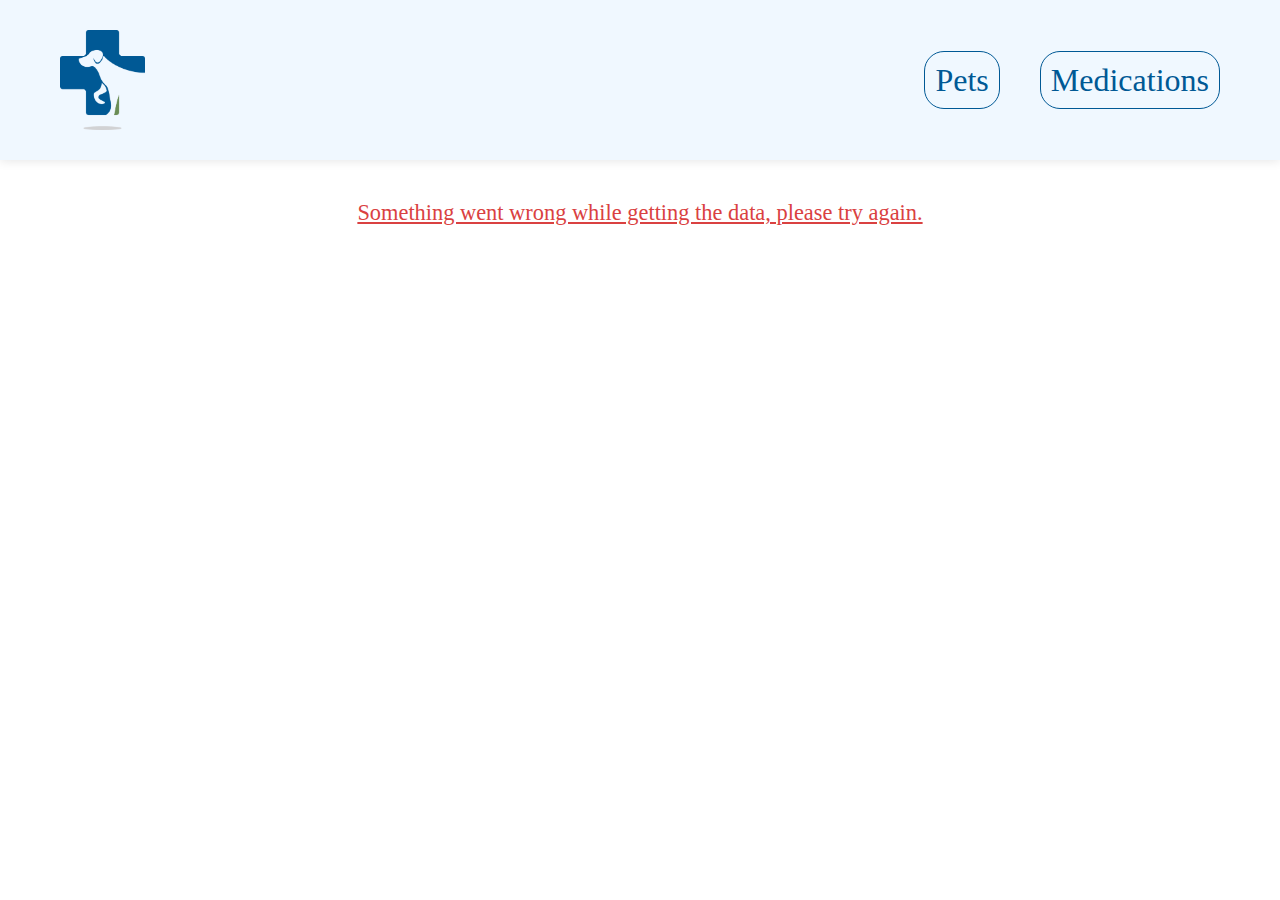
<file: index.html>
<!DOCTYPE html>
<html lang="en">

<head>
    <meta charset="UTF-8">
    <meta name="viewport" content="width=device-width, initial-scale=1.0">
    <title>Document</title>
    <link rel="stylesheet" href="./css/style.css">
</head>

<body>
    <header>
        <img src="./img/logo.png" alt="logo veterinary clinic" class="logo">
        <nav>
            <ul>
                <li><a href="./index.html">Pets</a></li>
                <li><a href="./html/medications.html">Medications</a></li>
            </ul>
        </nav>
    </header>
    <main id="main"></main>
    <script type="module" src="./script/script.js"></script>
</body>

</html>
</file>
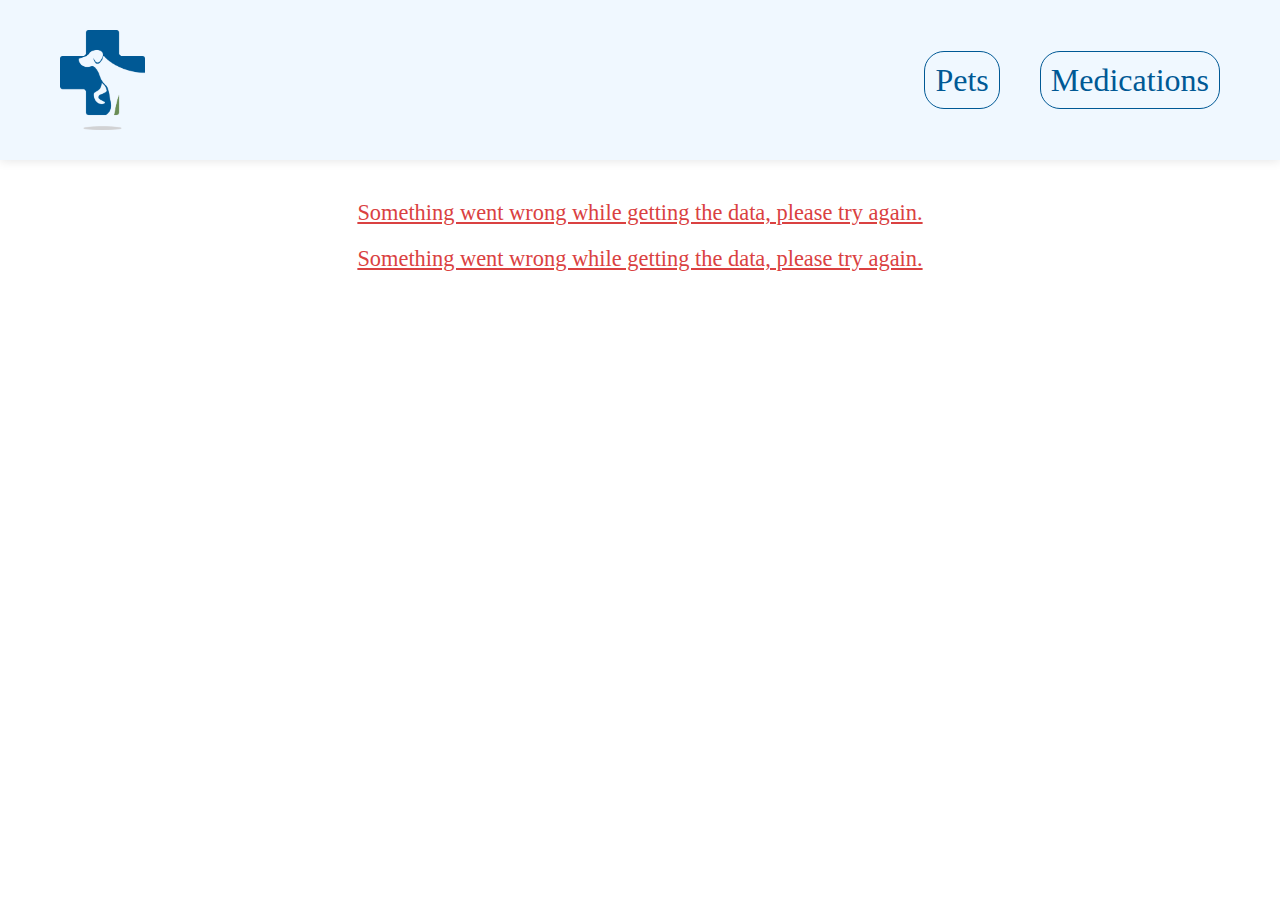
<file: html/logs.html>
<!DOCTYPE html>
<html lang="en">

<head>
    <meta charset="UTF-8">
    <meta name="viewport" content="width=device-width, initial-scale=1.0">
    <title>Document</title>
    <link rel="stylesheet" href="../css/style.css">
    <link rel="stylesheet" href="../css/logs.css">
</head>

<body>
    <header>
        <img src="../img/logo.png" alt="logo veterinary clinic" class="logo">
        <nav>
            <ul>
                <li><a href="../index.html">Pets</a></li>
                <li><a href="../html/medications.html">Medications</a></li>
            </ul>
        </nav>
    </header>
    <main id="main"></main>
    <script type="module" src="../script/logs.js"></script>
</body>

</html>
</file>
<file: css/style.css>
body,
* {
    margin: 0;
    box-sizing: border-box;
    padding: 0;
}

header {
    display: flex;
    justify-content: space-between;
    padding: 30px 60px;
    box-shadow: 0px 1px 10px rgba(0, 0, 0, 0.1);
    position: sticky;
    top: 0;
    background-color: aliceblue;
    z-index: 5;
}

header>.logo {
    height: 100px;
}

header nav {
    display: flex;
    align-items: center;
}

header ul {
    list-style: none;
    display: flex;
    align-items: center;
    gap: 40px;
}

header a {
    padding: 10px;
    border: solid 1px;
    border-radius: 20px;
    text-decoration: none;
    font-size: 2rem;
    color: #005995;
}

header a:hover {
    box-shadow: 0px 1px 10px rgba(0, 0, 0, 0.3), inset 0px 1px 10px rgba(0, 0, 0, 0.3);
}

main {
    padding: 30px 60px;
}

.message {
    text-align: center;
    font-size: 1.4rem;
    text-decoration: underline;
    padding: 10px;
}

.success {
    border-color: rgb(1, 233, 1);
    color: green;
}

.error {
    color: rgb(218, 65, 65);
}

.pets-wrapper {
    display: grid;
    justify-content: center;
    width: 100%;
    grid-template-columns: repeat(3, 1fr);
    gap: 20px;
}

.pet-wrapper {
    display: flex;
    flex-direction: column;
    margin: auto;
    box-shadow: 0px 1px 10px rgba(0, 0, 0, 0.3);
    width: 400px;
    transition: 0.3s;
    background-color: aliceblue;
    padding: 10px;
}

.pet-text-wrapper {
    display: flex;
    flex-direction: column;
    gap: 20px;
    padding: 10px;
    align-items: center;
    font-size: 1.4rem;
}

.pet-button-wrapper {
    display: flex;
    justify-content: space-between;
}

button {
    padding: 15px;
    font-size: 1rem;
    font-weight: 900;
    border: 0;
    border-radius: 15px;
}

button:hover {
    cursor: pointer;
}

.logs-button {
    background-color: rgb(00, 59, 95, .5);
}
.logs-button:hover {
    box-shadow: 0px 1px 15px rgba(00, 59, 95, .5);
}

.delete-button {
    background-color: rgb(216, 22, 22, .5);
}

.delete-button:hover {
    box-shadow: 0px 1px 15px rgba(192, 0, 0);
}

@media screen and (max-width: 1350px) {
    .pets-wrapper {
        grid-template-columns: repeat(2, 1fr);
    }
}

@media screen and (max-width: 960px) {
    .pets-wrapper {
        display: flex;
        flex-direction: column;
    }

    .pet-wrapper {
        width: 100%;
    }
}

@media screen and (max-width: 740px) {

    main,
    header {
        padding: 30px 10px;
    }
}

@media screen and (max-width: 540px) {
    body {
        min-width: 400px;
    }

    header {
        min-width: 380px;
    }

    .pet-wrapper {
        min-width: 380px;
    }

    .pet-text-wrapper {
        font-size: 1.5rem;
    }
}
</file>
<file: css/logs.css>
.logs-wrapper,
.prescriptions-wrapper {
    display: grid;
    justify-content: center;
    width: 100%;
    grid-template-columns: repeat(3, 1fr);
    gap: 20px;
    margin-bottom: 20px;
}

.log-wrapper,
.prescription-wrapper {
    display: flex;
    flex-direction: column;
    margin: auto;
    gap: 20px;
    box-shadow: 0px 1px 10px rgba(0, 0, 0, 0.3);
    width: 400px;
    transition: 0.3s;
    background-color: aliceblue;
    padding: 20px;
    font-size: 1.4rem;
    align-items: center;
    text-align: center;
}

@media screen and (max-width: 1350px) {

    .logs-wrapper,
    .prescriptions-wrapper {
        grid-template-columns: repeat(2, 1fr);
    }
}

@media screen and (max-width: 960px) {

    .logs-wrapper,
    .prescriptions-wrapper {
        display: flex;
        flex-direction: column;
    }

    .log-wrapper,
    .prescription-wrapper {
        width: 100%;
    }
}

@media screen and (max-width: 740px) {

    main,
    header {
        padding: 30px 10px;
    }
}

@media screen and (max-width: 540px) {
    body {
        min-width: 400px;
    }

    header {
        min-width: 380px;
    }

    .log-wrapper,
    .prescription-wrapper {
        min-width: 380px;
        font-size: 1.5rem;
    }
}
</file>
